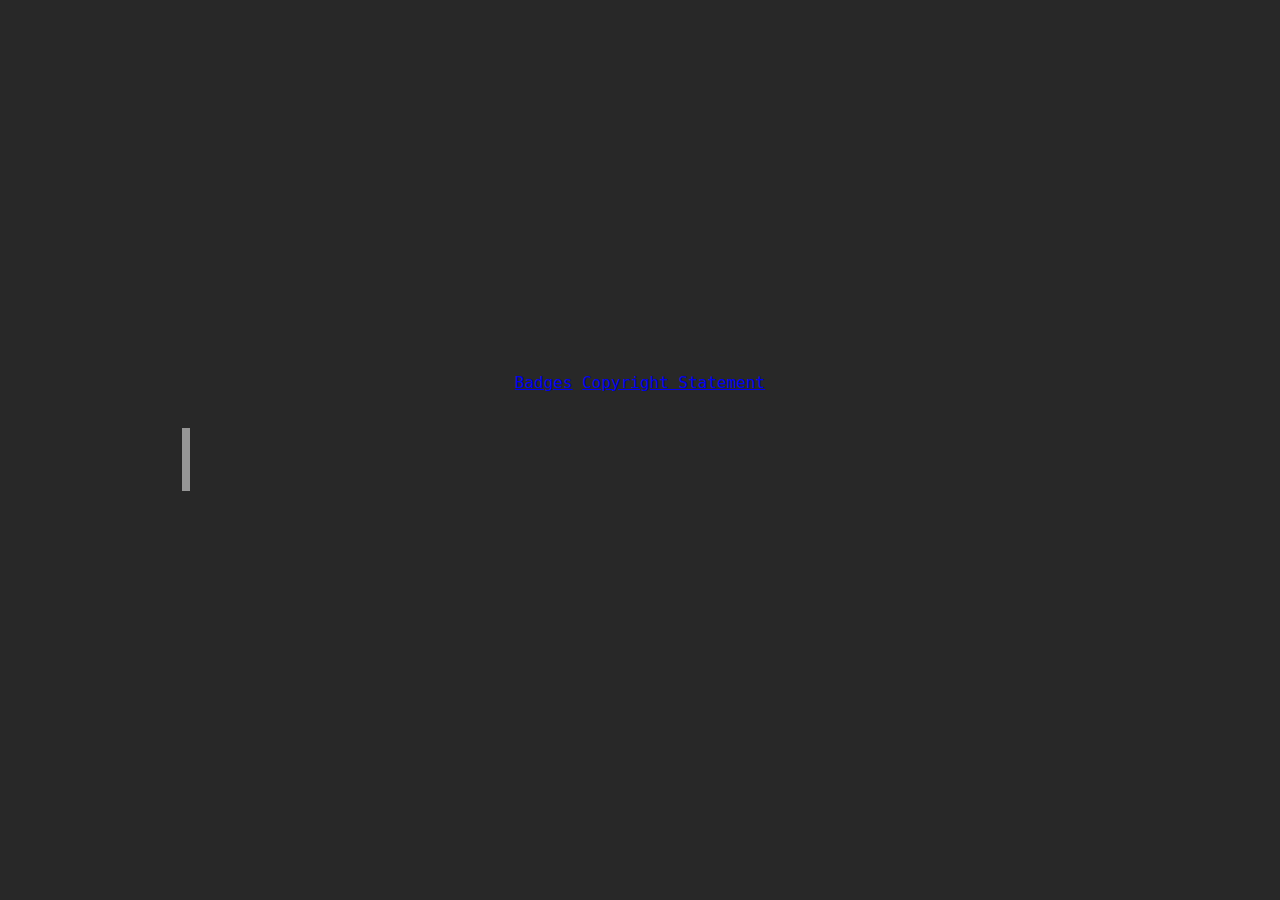
<file: index.html>
<html lang="en">
<head>
    <meta charset="UTF-8" />
    <meta http-equiv="X-UA-Compatible" content="IE=edge" />
    <meta name="viewport" content="width=device-width, initial-scale=1.0" />
    <link rel="shortcut icon" type="image/png" href="image/favicon.png">
    <link rel="stylesheet" href="index.css">
    <title>Doon</title>
</head>
<body>
    <nav>
        <a href="./index.html"></a>
        <a href="./badges.html">Badges</a>
        <a href="./copyright.html">Copyright Statement</a>
    </nav>
    <h1>Site in construction. ~ Doon</h1>
</body>
</html>
</file>
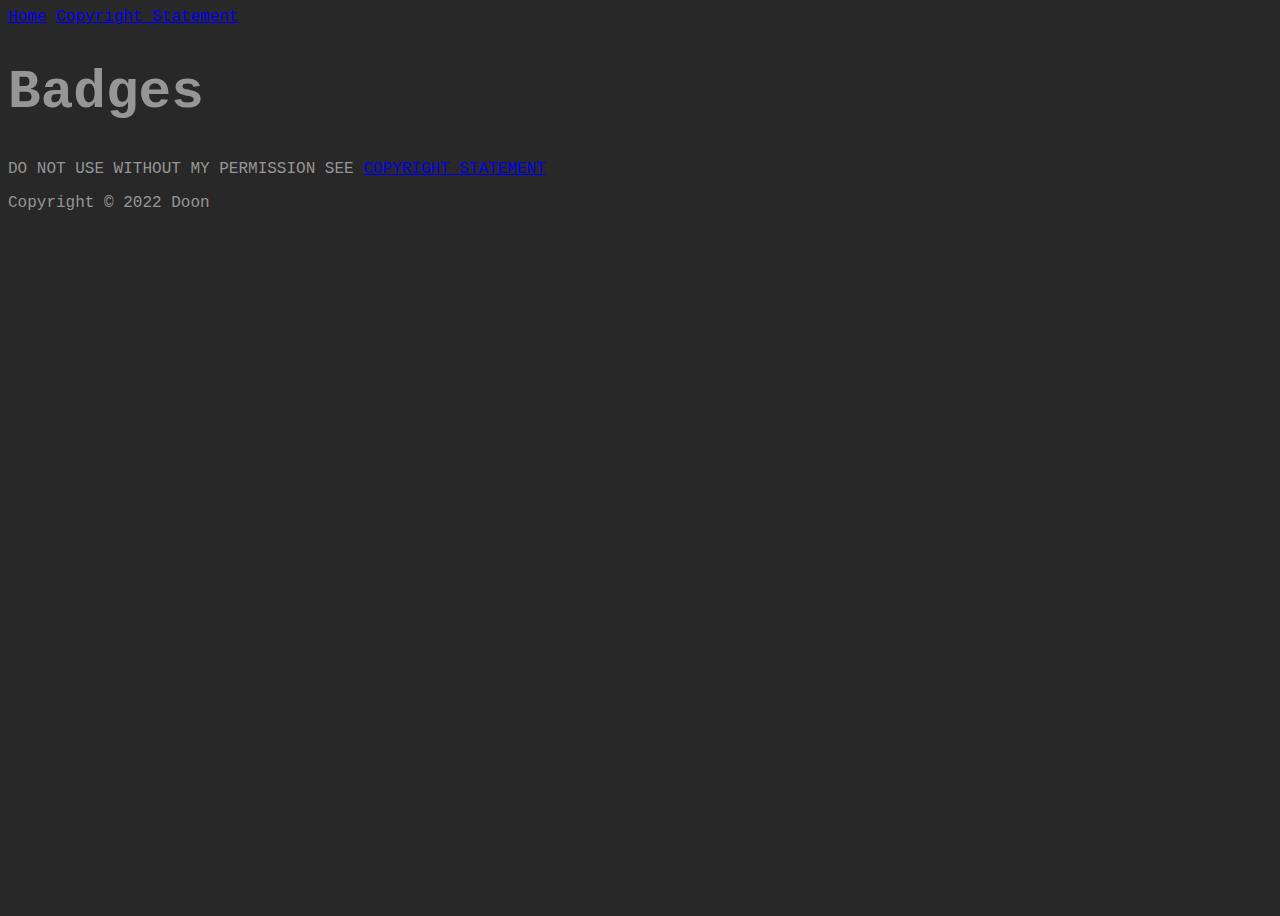
<file: badges.html>
<html lang="en">
<head>
    <meta charset="UTF-8" />
    <meta http-equiv="X-UA-Compatible" content="IE=edge" />
    <meta name="viewport" content="width=device-width, initial-scale=1.0" />
    <link rel="shortcut icon" type="image/png" href="image/favicon.png">
    <link rel="stylesheet" href="badges.css">
    <title>Doon - Badges</title>
</head>
<body>
    <nav>
        <a href="./index.html">Home</a>
        <a href="./badges.html"></a>
        <a href="./copyright.html">Copyright Statement</a>
   </nav>
    <h1>Badges</h1>
    <p>DO NOT USE WITHOUT MY PERMISSION SEE 
        <a href="https://doon.wtf/copyright.html">COPYRIGHT STATEMENT</a>
        </p>

    <p> Copyright © 2022 Doon</p>
</body>
</html>
</file>
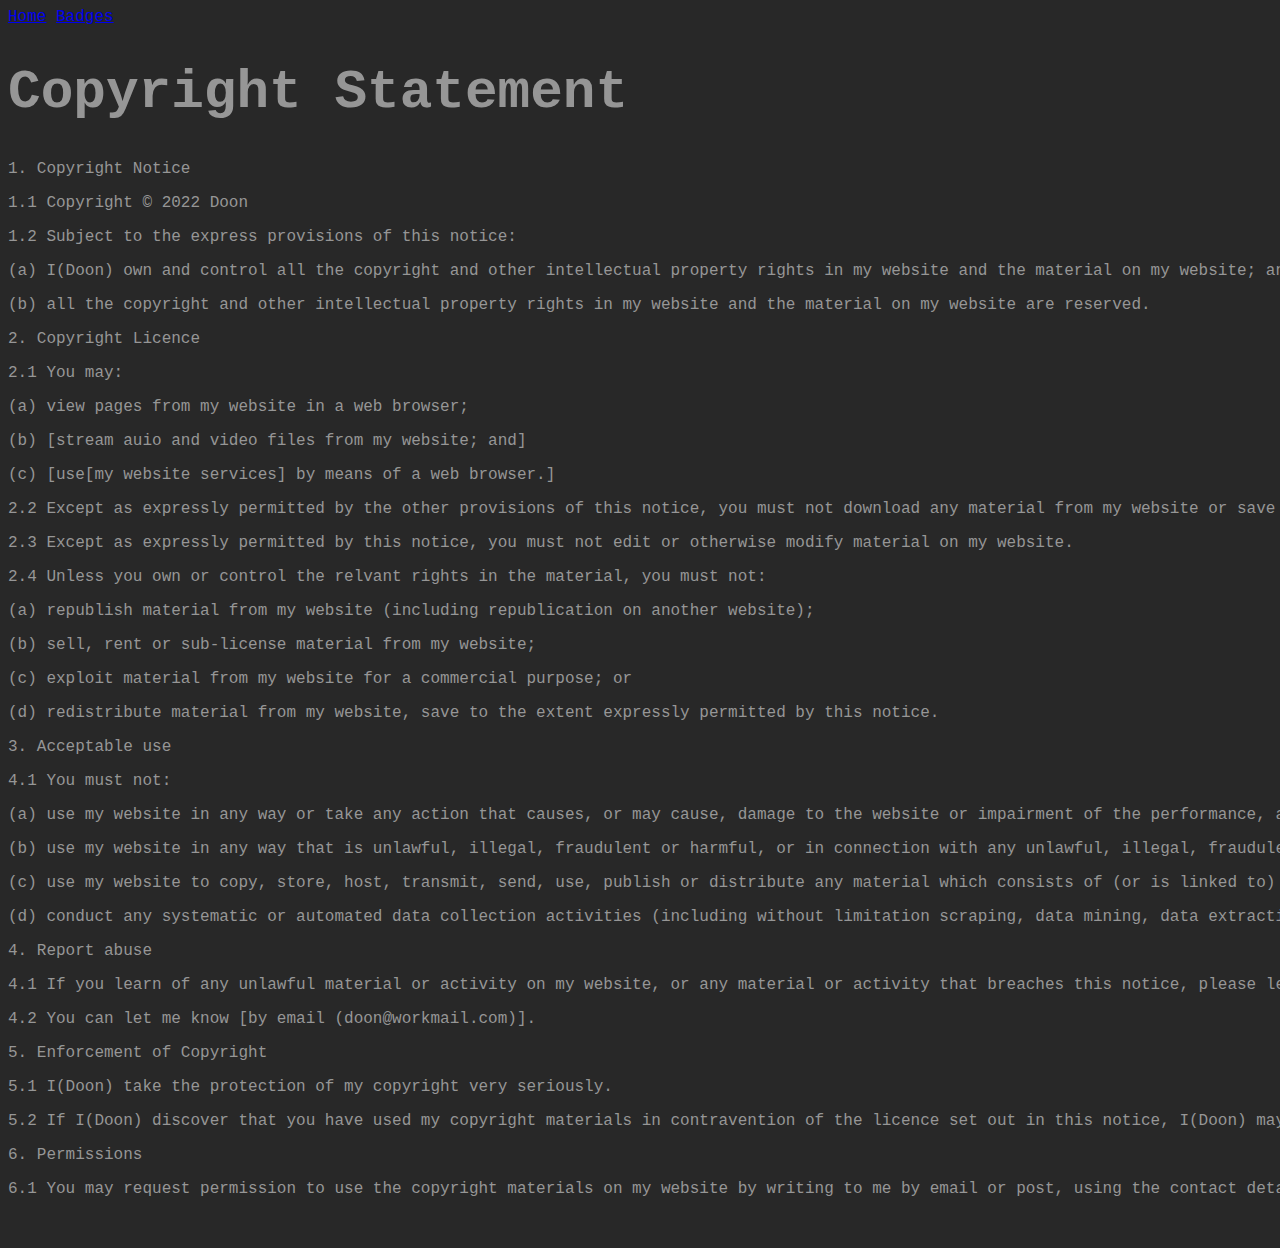
<file: copyright.html>
<head>
    <meta charset="UTF-8" />
    <meta http-equiv="X-UA-Compatible" content="IE=edge" />
    <meta name="viewport" content="width=device-width, initial-scale=1.0" />
    <link rel="shortcut icon" type="image/png" href="image/favicon.png">
    <link rel="stylesheet" href="copyright.css">
    <title>Doon - Copyright Statement</title>
</head>
<body>
    <nav>
        <a href="./index.html">Home</a>
        <a href="./badges.html">Badges</a>
        <a href="./copyright.html"></a>
   </nav>
    <h1>Copyright Statement</h1>

    <p>1. Copyright Notice
        <p>1.1 Copyright © 2022 Doon</p>
        <p>1.2 Subject to the express provisions of this notice:</p>
        <p>(a) I(Doon) own and control all the copyright and other 
            intellectual property rights in my website and the material 
            on my website; and</p>
        <p>(b) all the copyright and other intellectual property rights in 
            my website and the material on my website are reserved.</p>
    </p>

    <p>2. Copyright Licence
        <p>2.1 You may:
            <p>(a) view pages from my website in a web browser;</p>
            <p>(b) [stream auio and video files from my website; and]</p>
            <p>(c) [use[my website services] by means of a web browser.]</p>
        </p>
        <p>2.2 Except as expressly permitted by the other provisions of this notice, 
            you must not download any material from my website or save any such 
            material to your computer.</p>
        <p>2.3 Except as expressly permitted by this notice, you must not edit or 
            otherwise modify material on my website.</p>
        <p> 2.4 Unless you own or control the relvant rights in the material, you must not:
            <p>(a) republish material from my website (including republication on another 
                website);</p>
            <p>(b) sell, rent or sub-license material from my website;</p>
            <p>(c) exploit material from my website for a commercial purpose; or</p>
            <p>(d) redistribute material from my website, save to the extent expressly 
                permitted by this notice.</p>
        </p>
    </p>
    
    <p>3. Acceptable use
            <p>4.1	You must not:</p>
            <p>(a)	use my website in any way or take any action that causes, or may cause, damage to 
            the website or impairment of the performance, availability or accessibility of the website;</p>
            <p>(b)	use my website in any way that is unlawful, illegal, fraudulent or harmful, or in connection 
            with any unlawful, illegal, fraudulent or harmful purpose or activity;</p>
            <p>(c)	use my website to copy, store, host, transmit, send, use, publish or distribute any material 
            which consists of (or is linked to) any spyware, computer virus, Trojan horse, worm, keystroke logger, 
            rootkit or other malicious computer software; or</p>
            <p>(d)	conduct any systematic or automated data collection activities (including without limitation 
            scraping, data mining, data extraction and data harvesting) on or in relation to my website.</p>
    </p>

    <p>4. Report abuse
        <p>4.1	If you learn of any unlawful material or activity on my website, or any material or activity that 
            breaches this notice, please let me(Doon) know.</p>
        <p>4.2	You can let me know [by email (doon@workmail.com)].</p>
    </p>

    <p>5. Enforcement of Copyright
        <p>5.1	I(Doon) take the protection of my copyright very seriously.</p>
        <p>5.2	If I(Doon) discover that you have used my copyright materials in contravention of the licence set out in 
        this notice, I(Doon) may bring legal proceedings against you, seeking monetary damages and/or an injunction to stop 
        you using those materials. You could also be ordered to pay legal costs.</p>
    </p>
    <p>6. Permissions
        <p>6.1	You may request permission to use the copyright materials on my website by writing to me by email or post, 
            using the contact details published on the website.</p>
    </p>
</body>
</html>
</file>
<file: index.css>
:root {
  --bg-color: rgb(40, 40, 40);
  --text-color1: rgb(150, 150, 150);
  --typewriterSpeed: 2s;
  --typewriterCharacters: 28;
  --delay-before-start: 200ms;
  --blink-delay: 2.5s;
  --cursor-blink-speed: 1s;
}

body {
  margin: 0;
  font-family: "Roboto Mono Medium", monospace;
  min-height: 100vh;
  display: grid;
  place-content: center;
  text-align: center;
  background: var(--bg-color);
}

h1 {
  font-size: clamp(1rem, 3vw + 1rem, 4rem);
  color: var(--text-color1);
  position: relative;
  font-family: "Roboto Mono Medium", monospace;
  position: relative;
  width: max-content;
}

h1::before,
h1::after {
  content: "";
  position: absolute;
  top: 0;
  right: 0;
  bottom: 0;
  left: 0;
}

h1::before {
  background: var(--bg-color);
  animation: typewriter var(--typewriterSpeed)
    steps(var(--typewriterCharacters)) var(--delay-before-start) forwards;
}

h1::after {
  width: 0.15em;
  background: var(--text-color1);
  animation: typewriter var(--typewriterSpeed)
  steps(var(--typewriterCharacters)) var(--delay-before-start) forwards,
    blink var(--cursor-blink-speed) steps(var(--typewriterCharacters)) var(--blink-delay) infinite;
  -webkit-animation: typewriter var(--typewriterSpeed)
  steps(var(--typewriterCharacters)) var(--delay-before-start) forwards,
    blink var(--cursor-blink-speed) steps(var(--typewriterCharacters)) var(--blink-delay) infinite;
}

@keyframes typewriter {
  to {
    left: 100%;
  }
}

@-webkit-keyframes blink { 
  0% {visibility: hidden;}
  10% {visibility: hidden;}
  20% {visibility: hidden;}
  30% {visibility: hidden;}
  40% {visibility: hidden;}
  50% {visibility: visible;}
  60% {visibility: visible;}
  70% {visibility: visible;}
  80% {visibility: visible;}
  90% {visibility: visible;}
  100% {visibility: visible;}
}
@keyframes blink { 
  0% {visibility: hidden;}
  10% {visibility: hidden;}
  20% {visibility: hidden;}
  30% {visibility: hidden;}
  40% {visibility: hidden;}
  50% {visibility: visible;}
  60% {visibility: visible;}
  70% {visibility: visible;}
  80% {visibility: visible;}
  90% {visibility: visible;}
  100% {visibility: visible;}
}

@keyframes fadeInUp {
  to {
    opacity: 1;
    transform: translateY(0);
  }
}
</file>
<file: badges.css>
:root {
    --bg-color: rgb(40, 40, 40);
    --text-color1: rgb(150, 150, 150);
  }
  
  body {
    font-family: "Roboto Mono Medium", monospace;
    min-height: 100vh;
    place-content: left;
    text-align: left;
    background: var(--bg-color);
  }
  
  h1 {
    font-size: clamp(1rem, 3vw + 1rem, 4rem);
    color: var(--text-color1);
    position: relative;
    font-family: "Roboto Mono Medium", monospace;
    position: relative;
    width: max-content;
  }

  p {
    color: var(--text-color1);
    position: relative;
    font-family: "Roboto Mono Medium", monospace;
    position: relative;
    width: max-content;
  }
</file>
<file: copyright.css>
:root {
    --bg-color: rgb(40, 40, 40);
    --text-color1: rgb(150, 150, 150);
  }
  
  body {
    font-family: "Roboto Mono Medium", monospace;
    min-height: 100vh;
    place-content: left;
    text-align: left;
    background: var(--bg-color);
  }
  
  h1 {
    font-size: clamp(1rem, 3vw + 1rem, 4rem);
    color: var(--text-color1);
    position: relative;
    font-family: "Roboto Mono Medium", monospace;
    position: relative;
    width: max-content;
  }

  p {
    color: var(--text-color1);
    position: relative;
    font-family: "Roboto Mono Medium", monospace;
    position: relative;
    width: max-content;
  }
</file>
